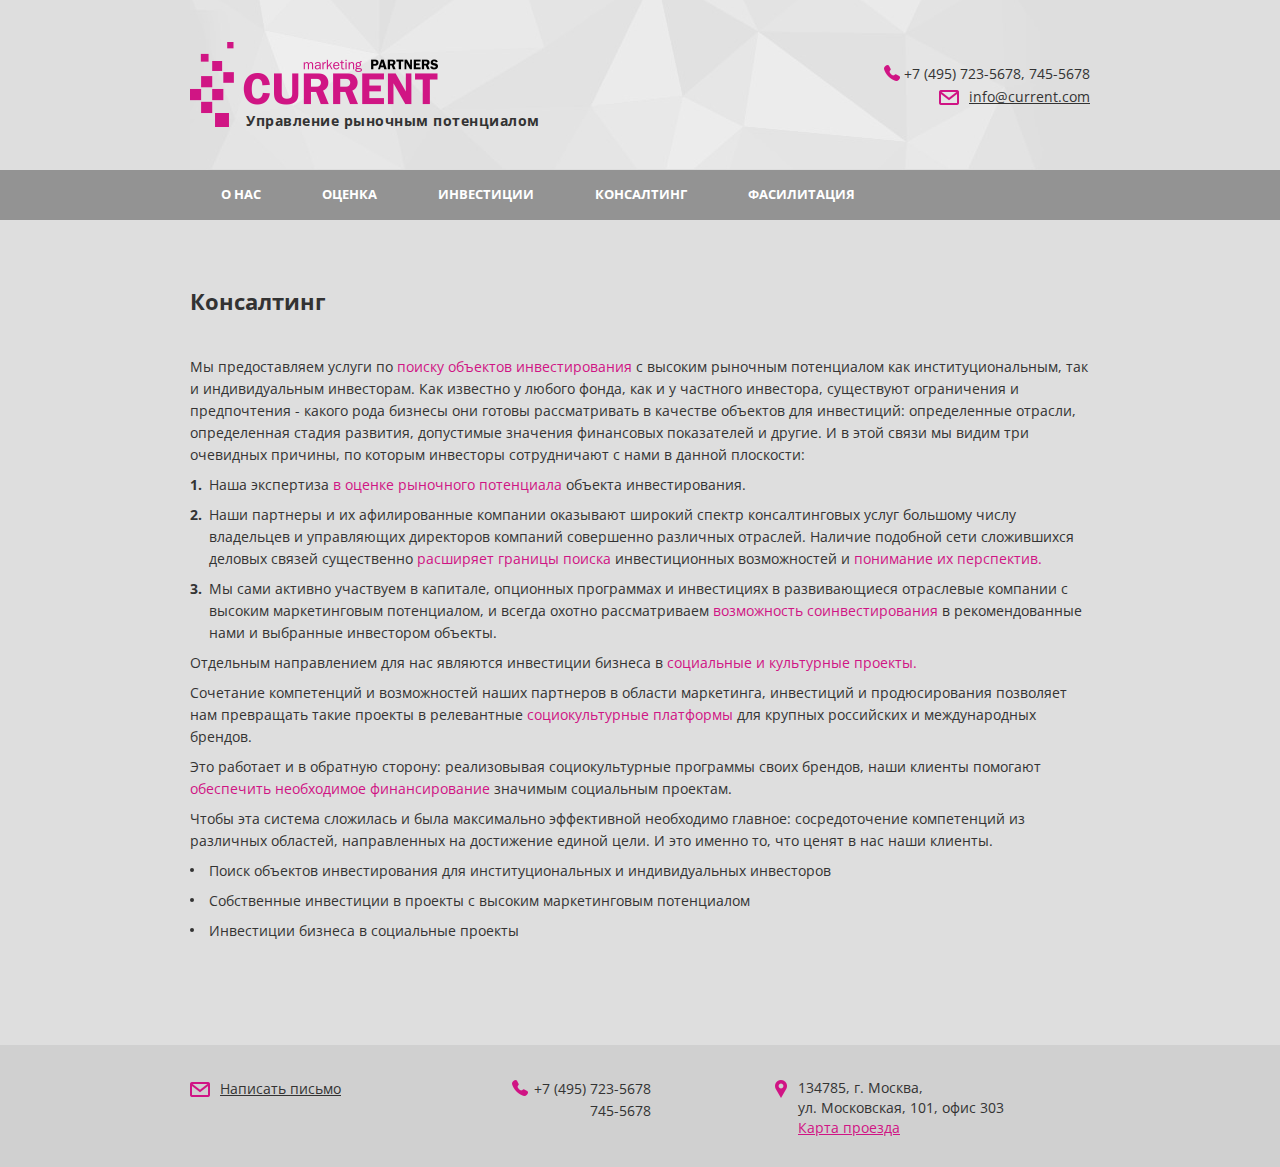
<file: index.html>
﻿<!DOCTYPE html>
<html lang="ru">
<head>
    <meta charset="UTF-8">
    <meta name="robots" content="noindex, nofollow">
    <meta name="viewport" content="user-scalable=no, width=device-width, initial-scale=1, maximum-scale=1">
    <meta name="format-detection" content="telephone=no">
    <meta name="format-detection" content="address=no">
    <title>Title</title>
    <link href='https://fonts.googleapis.com/css?family=Open+Sans:400,700,600,300' rel='stylesheet' type='text/css'>
    <link rel="stylesheet" href="css/main.css">
</head>
<body>

<!-- site -->
<div class="site">

    <!-- site__header -->
    <header class="site__header">

        <!-- site__header-wrap -->
        <div class="site__header-wrap">

            <!-- logo -->
            <h1 class="logo">
                <img src="img/logo.png" alt="Управление рыночным потенциалом">
                <span>Управление рыночным потенциалом</span>
            </h1>
            <!-- /logo -->

            <!-- site__header-tel -->
            <div class="site__header-tel">
                <a class="site__header-link" href="tel:+74957235678">+7 (495) 723-5678,</a>
                <a class="site__header-link" href="tel:+74957455678">745-5678</a>
            </div>
            <!-- /site__header-tel -->

            <!-- site__header-mail -->
            <a href="mailto:info@current.com" class="site__header-mail">
                info@current.com
            </a>
            <!-- /site__header-mail -->

        </div>
        <!-- /site__header-wrap -->

        <!-- header-menu -->
        <nav class="header-menu default">

            <!-- aside-menu__btn -->
            <button class="header-menu__btn"><span></span></button>
            <!-- /aside-menu__btn -->

            <!-- aside-menu__wrap -->
            <ul class="header-menu__wrap">
                <li class="header-menu__has-sub">
                    <span><a href="#">О нас</a></span>

                    <!-- header-menu__sub -->
                    <ul class="header-menu__sub">

                        <!-- header-menu__links -->
                        <li><a class="header-menu__links" href="#">Партнеры</a></li>
                        <li><a class="header-menu__links" href="#">Экспертный</a></li>
                        <li><a class="header-menu__links" href="#">Совет Клиенты</a></li>
                        <!-- /header-menu__links -->

                    </ul>
                    <!-- /header-menu__sub -->

                </li>
                <li>
                    <span><a href="#">Оценка</a></span>
                </li>
                <li>
                    <span><a href="#">Инвестиции</a></span>
                </li>
                <li>
                    <span><a href="#">Консалтинг</a></span>
                </li>
                <li>
                    <span><a href="#">Фасилитация</a></span>
                </li>
            </ul>
            <!-- /header-menu__wrap -->

        </nav>
        <!-- /header-menu -->

    </header>
    <!-- /site__header -->

    <div class="site__content">
        <h2>Консалтинг</h2>
        <p>Мы предоставляем услуги по <a href="#">поиску объектов инвестирования</a> с высоким рыночным потенциалом как институциональным, так и индивидуальным инвесторам. Как известно у любого фонда, как и у частного инвестора, существуют ограничения и предпочтения - какого рода бизнесы они готовы рассматривать в качестве объектов для инвестиций: определенные отрасли, определенная стадия развития, допустимые значения финансовых показателей и другие. И в этой связи мы видим три очевидных причины, по которым инвесторы сотрудничают с нами в данной плоскости:</p>
        <ol>
            <li>Наша экспертиза <a href="#">в оценке рыночного потенциала</a> объекта инвестирования.</li>
            <li>Наши партнеры и их афилированные компании оказывают широкий спектр консалтинговых услуг большому числу владельцев и управляющих директоров компаний совершенно различных отраслей. Наличие подобной сети сложившихся деловых связей существенно <a href="#">расширяет границы поиска</a> инвестиционных возможностей и <a href="#">понимание их перспектив.</a></li>
            <li>Мы сами активно участвуем в капитале, опционных программах и инвестициях в развивающиеся отраслевые компании с высоким маркетинговым потенциалом, и всегда охотно рассматриваем <a href="#">возможность соинвестирования</a> в рекомендованные нами и выбранные инвестором объекты.</li>
        </ol>
        <p>Отдельным направлением для нас являются инвестиции бизнеса в <a href="#">социальные и культурные проекты.</a></p>
        <p>Сочетание компетенций и возможностей наших партнеров в области маркетинга, инвестиций и продюсирования позволяет нам превращать такие проекты в релевантные <a href="#">социокультурные платформы</a> для крупных российских и международных брендов.</p>
        <p>Это работает и в обратную сторону: реализовывая социокультурные программы своих брендов, наши клиенты помогают <a href="#">обеспечить необходимое финансирование</a> значимым социальным проектам.</p>
        <p>Чтобы эта система сложилась и была максимально эффективной необходимо главное: сосредоточение компетенций из различных областей, направленных на достижение единой цели. И это именно то, что ценят в нас наши клиенты.</p>
        <ul>
            <li>Поиск объектов инвестирования для институциональных и индивидуальных инвесторов</li>
            <li>Собственные инвестиции в проекты с высоким маркетинговым потенциалом</li>
            <li>Инвестиции бизнеса в социальные проекты</li>
        </ul>
    </div>
    <!-- /site__content -->

    <!-- site__footer -->
    <footer class="site__footer">

        <!-- site__footer-layout -->
        <div class="site__footer-layout">

            <!-- header-mail -->
            <a href="mailto:info@current.com" class="site__footer-mail">
                Написать письмо
            </a>
            <!-- /header-mail -->

            <!-- header-tel -->
            <div class="site__footer-tel">
                <a class="tel-link" href="tel:+74957235678">+7 (495) 723-5678<span>,</span></a>
                <a class="tel-link" href="tel:+74957455678">745-5678</a>
            </div>
            <!-- /header-tel -->

            <!-- header-tel -->
            <div class="site__footer-map">
                <span>134785, г. Москва,</span>
                <span>ул. Московская, 101, офис 303</span>
                <a class="map-link" href="https://www.google.com.ua/maps/place/%D0%9C%D0%BE%D1%81%D0%BA%D0%BE%D0%B2%D1%81%D0%BA%D0%B0%D1%8F+%D1%83%D0%BB.,+101,+%D0%9C%D0%BE%D1%81%D0%BA%D0%B2%D0%B0,+%D0%A0%D0%BE%D1%81%D1%81%D0%B8%D1%8F,+119618/@55.6736899,37.4202393,17z/data=!3m1!4b1!4m2!3m1!1s0x46b54de59034d359:0x126c50695186b3b9?hl=ru" target="_blank">Карта проезда</a>
            </div>
            <!-- /header-tel -->

        </div>
        <!-- site__footer-layout -->

    </footer>
    <!-- site__footer -->

</div>
<!-- /site -->

<script src="js/jquery-2.1.3.min.js"></script>
<script src="js/jquery.main.js"></script>

</body>
</html>
</file>
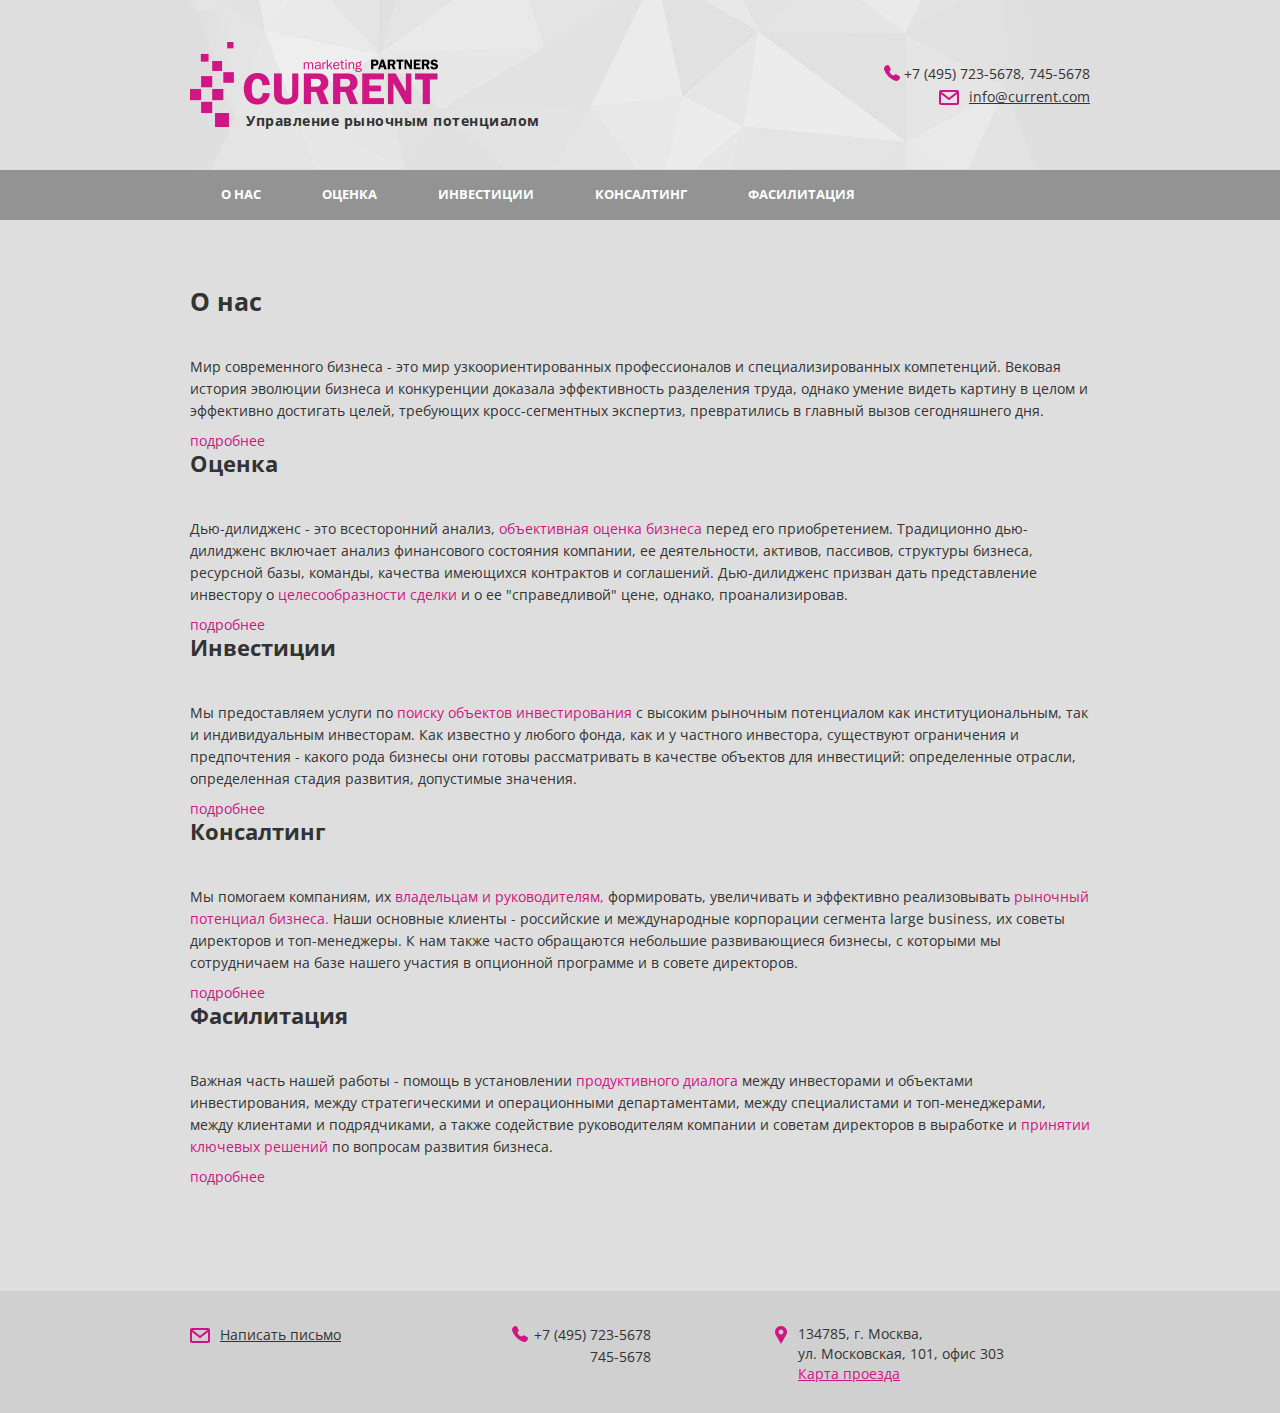
<file: current0.html>
<!DOCTYPE html>
<html lang="ru">
<head>
    <meta charset="UTF-8">
    <meta name="robots" content="noindex, nofollow">
    <meta name="viewport" content="user-scalable=no, width=device-width, initial-scale=1, maximum-scale=1">
    <meta name="format-detection" content="telephone=no">
    <meta name="format-detection" content="address=no">

    <title>Title</title>
    <link href='https://fonts.googleapis.com/css?family=Open+Sans:400,700,600,300' rel='stylesheet' type='text/css'>
    <link rel="stylesheet" href="css/main.css">

</head>
<body>

<!-- site -->
<div class="site">

    <!-- site__header -->
    <header class="site__header">

        <!-- site__header-wrap -->
        <div class="site__header-wrap">

            <!-- logo -->
            <h1 class="logo">
                <img src="img/logo.png" alt="Управление рыночным потенциалом">
                <span>Управление рыночным потенциалом</span>
            </h1>
            <!-- /logo -->

            <!-- site__header-tel -->
            <div class="site__header-tel">
                <a class="site__header-link" href="tel:+74957235678">+7 (495) 723-5678,</a>
                <a class="site__header-link" href="tel:+74957455678">745-5678</a>
            </div>
            <!-- /site__header-tel -->

            <!-- site__header-mail -->
            <a href="mailto:info@current.com" class="site__header-mail">
                info@current.com
            </a>
            <!-- /site__header-mail -->

        </div>
        <!-- /site__header-wrap -->

        <!-- header-menu -->
        <nav class="header-menu default">

            <!-- aside-menu__btn -->
            <button class="header-menu__btn"><span></span></button>
            <!-- /aside-menu__btn -->

            <!-- aside-menu__wrap -->
            <ul class="header-menu__wrap">
                <li class="header-menu__has-sub">
                    <span><a href="#">О нас</a></span>

                    <!-- header-menu__sub -->
                    <ul class="header-menu__sub">

                        <!-- header-menu__links -->
                        <li><a class="header-menu__links" href="#">Партнеры</a></li>
                        <li><a class="header-menu__links" href="#">Экспертный</a></li>
                        <li><a class="header-menu__links" href="#">Совет Клиенты</a></li>
                        <!-- /header-menu__links -->

                    </ul>
                    <!-- /header-menu__sub -->

                </li>
                <li>
                    <span><a href="#">Оценка</a></span>
                </li>
                <li>
                    <span><a href="#">Инвестиции</a></span>
                </li>
                <li>
                    <span><a href="#">Консалтинг</a></span>
                </li>
                <li>
                    <span><a href="#">Фасилитация</a></span>
                </li>
            </ul>
            <!-- /header-menu__wrap -->

        </nav>
        <!-- /header-menu -->

    </header>
    <!-- /site__header -->

    <!-- site__content -->
    <div class="site__content">
        <h1>О нас</h1>
        <p>Мир современного бизнеса - это мир узкоориентированных профессионалов и специализированных компетенций. Вековая история эволюции бизнеса и конкуренции доказала эффективность разделения труда, однако умение видеть картину в целом и эффективно достигать целей, требующих кросс-сегментных экспертиз, превратились в главный вызов сегодняшнего дня.</p>

        <!-- site__content-more -->
        <a class="site__content-more" href="#">подробнее</a>
        <!-- /site__content-more -->

        <!-- about -->
        <div class="about">

            <!-- about__item -->
            <div class="about__item">
                <h2>Оценка</h2>
                <p>Дью-дилидженс - это всесторонний анализ, <a href="#">объективная оценка бизнеса</a> перед его приобретением. Традиционно дью-дилидженс включает анализ финансового состояния компании, ее деятельности, активов, пассивов, структуры бизнеса, ресурсной базы, команды, качества имеющихся контрактов и соглашений. Дью-дилидженс призван дать представление инвестору о <a href="#">целесообразности сделки</a> и о ее "справедливой" цене, однако, проанализировав.</p>

                <!-- site__content-more -->
                <a class="site__content-more" href="#">подробнее</a>
                <!-- /site__content-more -->

            </div>
            <!-- about__item -->

            <!-- about__item -->
            <div class="about__item">
                <h2>Инвестиции</h2>
                <p>Мы предоставляем услуги по <a href="#">поиску объектов инвестирования</a> с высоким рыночным потенциалом как институциональным, так и индивидуальным инвесторам. Как известно у любого фонда, как и у частного инвестора, существуют ограничения и предпочтения - какого рода бизнесы они готовы рассматривать в качестве объектов для инвестиций: определенные отрасли, определенная стадия развития, допустимые значения.</p>

                <!-- site__content-more -->
                <a class="site__content-more" href="#">подробнее</a>
                <!-- /site__content-more -->

            </div>
            <!-- about__item -->


            <!-- about__item -->
            <div class="about__item">
                <h2>Консалтинг</h2>
                <p>Мы помогаем компаниям, их <a href="#">владельцам и руководителям,</a> формировать, увеличивать и эффективно реализовывать <a href="#">рыночный потенциал бизнеса.</a> Наши основные клиенты - российские и международные корпорации сегмента large business, их советы директоров и топ-менеджеры. К нам также часто обращаются небольшие развивающиеся бизнесы, с которыми мы сотрудничаем на базе нашего участия в опционной программе и в совете директоров.</p>

                <!-- site__content-more -->
                <a class="site__content-more" href="#">подробнее</a>
                <!-- /site__content-more -->

            </div>
            <!-- about__item -->

            <!-- about__item -->
            <div class="about__item">
                <h2>Фасилитация</h2>
                <p>Важная часть нашей работы - помощь в установлении <a href="#">продуктивного диалога</a> между инвесторами и объектами инвестирования, между стратегическими и операционными департаментами, между специалистами и топ-менеджерами, между клиентами и подрядчиками, а также содействие руководителям компании и советам директоров в выработке и <a href="#">принятии ключевых решений</a> по вопросам развития бизнеса.</p>

                <!-- site__content-more -->
                <a class="site__content-more" href="#">подробнее</a>
                <!-- /site__content-more -->

            </div>
            <!-- about__item -->

        </div>
        <!-- /about -->

    </div>
    <!-- /site__content -->

    <footer class="site__footer">

        <div class="site__footer-layout">

            <!-- header-mail -->
            <a href="mailto:info@current.com" class="site__footer-mail">
                Написать письмо
            </a>
            <!-- /header-mail -->

            <!-- header-tel -->
            <div class="site__footer-tel">
                <a class="tel-link" href="tel:+74957235678">+7 (495) 723-5678<span>,</span></a>
                <a class="tel-link" href="tel:+74957455678">745-5678</a>
            </div>
            <!-- /header-tel -->

            <!-- header-tel -->
            <div class="site__footer-map">
                <span>134785, г. Москва,</span>
                <span>ул. Московская, 101, офис 303</span>
                <a class="map-link" href="https://www.google.com.ua/maps/place/%D0%9C%D0%BE%D1%81%D0%BA%D0%BE%D0%B2%D1%81%D0%BA%D0%B0%D1%8F+%D1%83%D0%BB.,+101,+%D0%9C%D0%BE%D1%81%D0%BA%D0%B2%D0%B0,+%D0%A0%D0%BE%D1%81%D1%81%D0%B8%D1%8F,+119618/@55.6736899,37.4202393,17z/data=!3m1!4b1!4m2!3m1!1s0x46b54de59034d359:0x126c50695186b3b9?hl=ru" target="_blank">Карта проезда</a>
            </div>
            <!-- /header-tel -->

        </div>
        <!-- /site__footer-layout -->

    </footer>
    <!-- /site__footer -->

</div>
<!-- /site -->

<script src="js/jquery-2.1.3.min.js"></script>
<script src="js/jquery.main.js"></script>

</body>
</html>
</file>
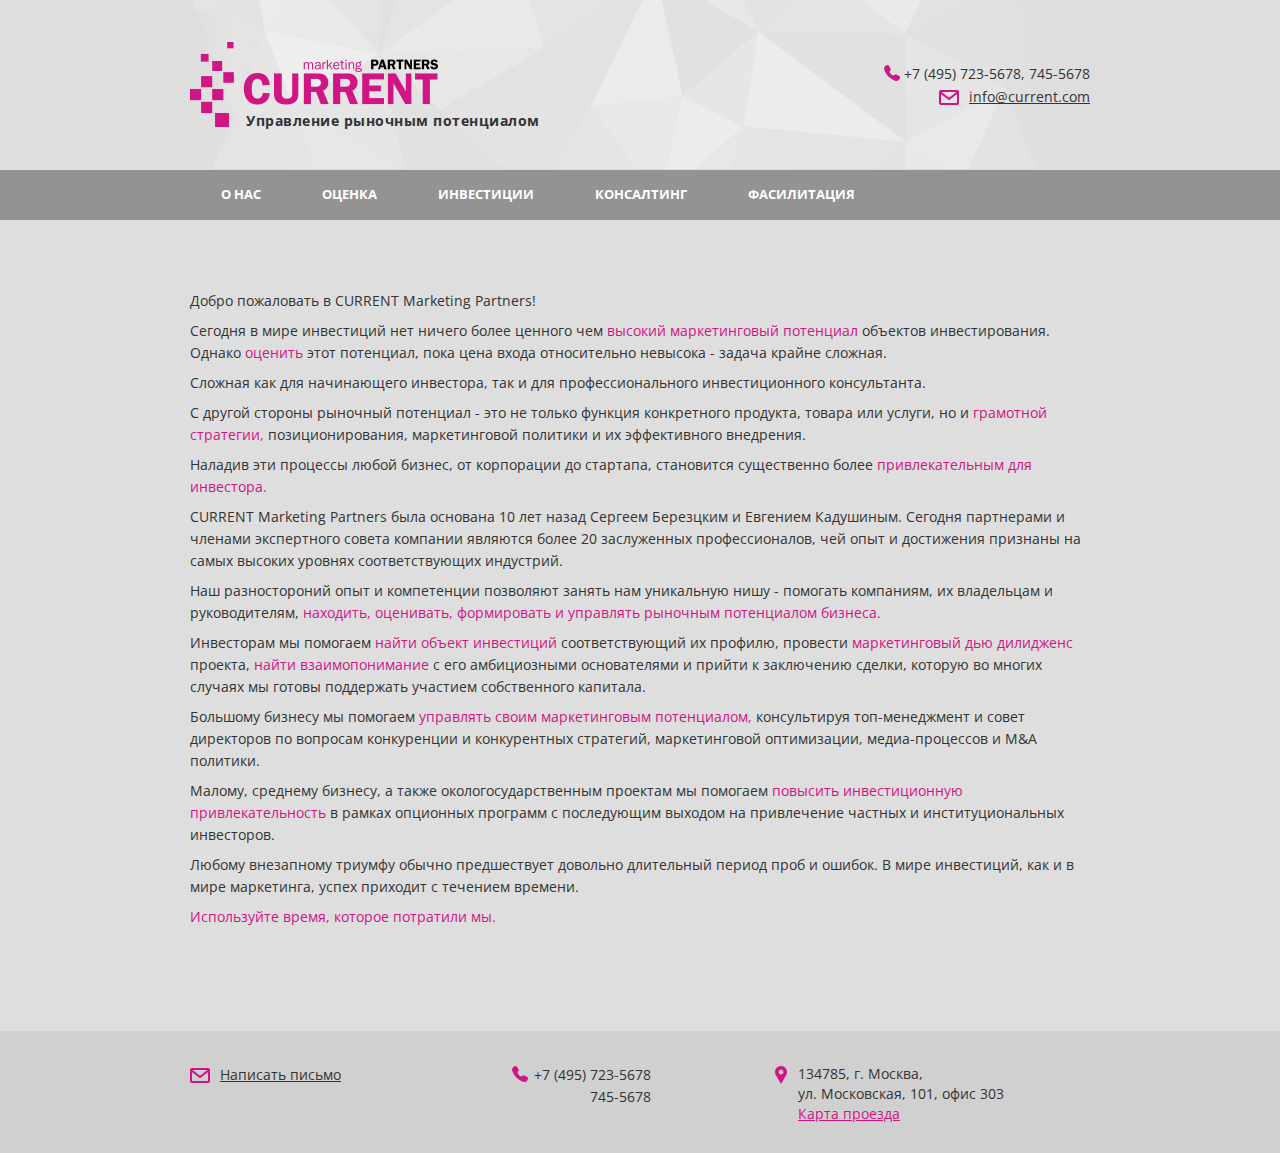
<file: inside.html>
<!DOCTYPE html>
<html lang="ru">
<head>
    <meta charset="UTF-8">
    <meta name="robots" content="noindex, nofollow">
    <meta name="viewport" content="user-scalable=no, width=device-width, initial-scale=1, maximum-scale=1">
    <meta name="format-detection" content="telephone=no">
    <meta name="format-detection" content="address=no">

    <title>Title</title>
    <link href='https://fonts.googleapis.com/css?family=Open+Sans:400,700,600,300' rel='stylesheet' type='text/css'>
    <link rel="stylesheet" href="css/main.css">

</head>
<body>

<!-- site -->
<div class="site">

    <!-- site__header -->
    <header class="site__header">

        <!-- site__header-wrap -->
        <div class="site__header-wrap">

            <!-- logo -->
            <h1 class="logo">
                <img src="img/logo.png" alt="Управление рыночным потенциалом">
                <span>Управление рыночным потенциалом</span>
            </h1>
            <!-- /logo -->

            <!-- site__header-tel -->
            <div class="site__header-tel">
                <a class="site__header-link" href="tel:+74957235678">+7 (495) 723-5678,</a>
                <a class="site__header-link" href="tel:+74957455678">745-5678</a>
            </div>
            <!-- /site__header-tel -->

            <!-- site__header-mail -->
            <a href="mailto:info@current.com" class="site__header-mail">
                info@current.com
            </a>
            <!-- /site__header-mail -->

        </div>
        <!-- /site__header-wrap -->

        <!-- header-menu -->
        <nav class="header-menu default">

            <!-- aside-menu__btn -->
            <button class="header-menu__btn"><span></span></button>
            <!-- /aside-menu__btn -->

            <!-- aside-menu__wrap -->
            <ul class="header-menu__wrap">
                <li class="header-menu__has-sub">
                    <span><a href="#">О нас</a></span>

                    <!-- header-menu__sub -->
                    <ul class="header-menu__sub">

                        <!-- header-menu__links -->
                        <li><a class="header-menu__links" href="#">Партнеры</a></li>
                        <li><a class="header-menu__links" href="#">Экспертный</a></li>
                        <li><a class="header-menu__links" href="#">Совет Клиенты</a></li>
                        <!-- /header-menu__links -->

                    </ul>
                    <!-- /header-menu__sub -->

                </li>
                <li>
                    <span><a href="#">Оценка</a></span>
                </li>
                <li>
                    <span><a href="#">Инвестиции</a></span>
                </li>
                <li>
                    <span><a href="#">Консалтинг</a></span>
                </li>
                <li>
                    <span><a href="#">Фасилитация</a></span>
                </li>
            </ul>
            <!-- /header-menu__wrap -->

        </nav>
        <!-- /header-menu -->

    </header>
    <!-- /site__header -->

    <!-- site__content -->
    <div class="site__content">
        <p>Добро пожаловать в CURRENT Marketing Partners!</p>
        <p>Сегодня в мире инвестиций нет ничего более ценного чем <a href="#">высокий маркетинговый потенциал</a> объектов инвестирования. Однако <a href="#">оценить</a> этот потенциал, пока цена входа относительно невысока - задача крайне сложная.</p>
        <p>Сложная как для начинающего инвестора, так и для профессионального инвестиционного консультанта.</p>
        <p>С другой стороны рыночный потенциал - это не только функция конкретного продукта, товара или услуги, но и <a href="#">грамотной стратегии,</a> позиционирования, маркетинговой политики и их эффективного внедрения.</p>
        <p>Наладив эти процессы любой бизнес, от корпорации до стартапа, становится существенно более <a href="#">привлекательным для инвестора.</a></p>
        <p>CURRENT Marketing Partners была основана 10 лет назад Сергеем Березцким и Евгением Кадушиным. Сегодня партнерами и членами экспертного совета компании являются более 20 заслуженных профессионалов, чей опыт и достижения признаны на самых высоких уровнях соответствующих индустрий.</p>
        <p>Наш разностороний опыт и компетенции позволяют занять нам уникальную нишу - помогать компаниям, их владельцам и руководителям, <a href="#">находить, оценивать, формировать и управлять рыночным потенциалом бизнеса.</a></p>
        <p>Инвесторам мы помогаем <a href="#">найти объект инвестиций</a> соответствующий их профилю, провести <a href="#">маркетинговый дью дилидженс</a>  проекта, <a href="#">найти взаимопонимание</a> с его амбициозными основателями и прийти к заключению сделки, которую во многих случаях мы готовы поддержать участием собственного капитала.</p>
        <p>Большому бизнесу мы помогаем <a href="#">управлять своим маркетинговым потенциалом, </a> консультируя топ-менеджмент и совет директоров по вопросам конкуренции и конкурентных стратегий, маркетинговой оптимизации, медиа-процессов и M&A политики.</p>
        <p>Малому, среднему бизнесу, а также окологосударственным проектам мы помогаем <a href="#">повысить инвестиционную привлекательность</a> в рамках опционных программ с последующим выходом на привлечение частных и институциональных инвесторов.</p>
        <p>Любому внезапному триумфу обычно предшествует довольно длительный период проб и ошибок. В мире инвестиций, как и в мире маркетинга, успех приходит с течением времени.</p>
        <p><a href="#">Используйте время, которое потратили мы.</a></p>
    </div>
    <!-- /site__content -->

    <footer class="site__footer">

        <div class="site__footer-layout">

            <!-- header-mail -->
            <a href="mailto:info@current.com" class="site__footer-mail">
                Написать письмо
            </a>
            <!-- /header-mail -->

            <!-- header-tel -->
            <div class="site__footer-tel">
                <a class="tel-link" href="tel:+74957235678">+7 (495) 723-5678<span>,</span></a>
                <a class="tel-link" href="tel:+74957455678">745-5678</a>
            </div>
            <!-- /header-tel -->

            <!-- header-tel -->
            <div class="site__footer-map">
                <span>134785, г. Москва,</span>
                <span>ул. Московская, 101, офис 303</span>
                <a class="map-link" href="https://www.google.com.ua/maps/place/%D0%9C%D0%BE%D1%81%D0%BA%D0%BE%D0%B2%D1%81%D0%BA%D0%B0%D1%8F+%D1%83%D0%BB.,+101,+%D0%9C%D0%BE%D1%81%D0%BA%D0%B2%D0%B0,+%D0%A0%D0%BE%D1%81%D1%81%D0%B8%D1%8F,+119618/@55.6736899,37.4202393,17z/data=!3m1!4b1!4m2!3m1!1s0x46b54de59034d359:0x126c50695186b3b9?hl=ru" target="_blank">Карта проезда</a>
            </div>
            <!-- /header-tel -->

        </div>
        <!-- /site__footer-layout -->

    </footer>
    <!-- /site__footer -->

</div>
<!-- /site -->

<script src="js/jquery-2.1.3.min.js"></script>
<script src="js/jquery.main.js"></script>

</body>
</html>
</file>
<file: css/main.css>
@charset "utf-8";
/* --------------- Style to null --------------- */
*{-moz-box-sizing:border-box;box-sizing:border-box;}html,body,div,span,h1,h2,h3,h4,h5,h6,p,em,img,strong,sub,sup,b,u,i,dl,dt,dd,ol,ul,li,fieldset,form,label,table,tbody,tfoot,thead,tr,th,td,article,aside,canvas,details,figcaption,figure,a,footer,header,hgroup,menu,nav,section,summary,time,mark,audio,video{border:0;outline:0;vertical-align:baseline;background:transparent;font-size:100%;margin:0;padding:0;}a{background:transparent;}table{border-collapse:collapse;border-spacing:0;}td,td img{vertical-align:top;}input,select,button,textarea{font-size:12px;font-family:Arial, Helvetica, sans-serif;margin:0;}input[type="text"],input[type="password"],textarea,input[type="email"],input[type="phone"],input[type="number"]{font:12px Arial, Helvetica, sans-serif;padding:0;}input[type="checkbox"]{vertical-align:bottom;}input[type="radio"]{vertical-align:text-bottom;}sub{vertical-align:sub;font-size:smaller;}sup{vertical-align:super;font-size:smaller;}article,aside,details,figcaption,figure,footer,header,hgroup,menu,nav,section{display:block;}ul,ol{list-style:none;}html{overflow-y:scroll;overflow-x:auto;}html,body{height:100%;}body{line-height:1;color:#000;text-align:left;z-index:1;position:relative;}input [type='text']{padding:0;}textarea{resize:none;overflow:auto;}label,input[type="button"],input[type="submit"],button{cursor:pointer;}input[type="button"],input[type="reset"],input[type="submit"],button,input[type="text"],input[type="password"],textarea,input[type="email"],input[type="tel"],input[type="phone"],input[type="number"]{-webkit-appearance:none;}a,a:visited,a:hover,a:focus,a:active{text-decoration:none;}input[type="submit"]::-moz-focus-inner,button::-moz-focus-inner{border:0;padding:0;}input:invalid{outline:none;-moz-box-shadow:none;border:none;}::-ms-clear{display:none;}input,textarea,input[type="search"]:focus,:focus{outline:none;}
/* --------------- Style to null --------------- */

/*
    main styles
    version: 18.04.2016

    placeholder

    fonts

    site

    header-menu

    logo
*/

/* --------------- site --------------- */
.site {
    min-height: 100%;
    min-width: 320px;
    overflow: hidden;
    position: relative;
    z-index: 1;
    background: #dedede;
    font: 14px/22px "Open Sans","sans-serif";
    color: #333333;
}
.site:after {
    content: '';
    display: block;
    clear: both;
    width: 100%;
    height: 140px;
}
.site__content {
    position: relative;
    z-index: 2;
    padding: 0 15px 30px;
}
.site__header {
    position: relative;
    z-index: 3;
    height: 105px;
    margin-bottom: 20px;
    background: url("../img/header-bg.jpg") no-repeat center;
}
.site__footer {
    z-index: 2;
    position: absolute;
    left: 0;
    right: 0;
    bottom: 0;
    height: 140px;
    background: #d0d0d0;
}
.site__footer-layout {
    width: 100%;
    height: 140px;
    padding: 10px 15px 0;
}
.site__content h1{
    padding: 0 0 44px;
    font-size: 25px;
}
.site__content h2{
    padding: 0 0 20px;
    font-size: 22px;
}
.site__content h3{
    padding: 0 0 40px;
    font-size: 20px;
}
.site__content h4{
    padding: 0 0 20px;
    font-size: 18px;
    font-style: italic;
}
.site__content h5{
    padding: 0 0 30px;
    font-size: 16px;
}
.site__content h6{
    padding: 0 0 30px;
    font-size: 30px;
}
.site__content a{
    color: #d01484;
}
.site__content a:hover{
    text-decoration: underline;
}
.site__content p{
    margin-bottom: 8px;
}
.site__content span{
    color: #d01484;
}
.site__content ol{
    counter-reset: li;
    list-style: none;
}
.site__content ol li:before {
    counter-increment: li;
    content: counters(li,".") ".";
    position: absolute;
    left: 0;
    font-weight: bold;
}
.site__content li{
    position: relative;
    padding-left: 19px;
    margin-bottom: 8px;
    font-size: 14px;
}
.site__content ul li:before {
    content: "";
    position: absolute;
    top: 8px;
    left: 0;
    width: 4px;
    height: 4px;
    border-radius: 50%;
    background: #333333;
}
.site__content table{
    width: 100%;
    border: 1px solid #333333;
    margin-bottom: 16px;
}
.site__content table thead tr{
    height: 28px;
    text-align: center;
    color: #fff;
    background: #939393;
}
.site__content table thead tr th{
    vertical-align: middle;
}
.site__content table tbody tr td, .site__content tbody tr th{
    text-align: center;
    vertical-align: middle;
    padding: 16px 0 13px;
    color: #000;
    font-weight: 300;
    font-size: 14px;
    border: 1px solid #245098;

}
.site__content table tbody tr th{
    background: #d0d0d0;
    padding: 18px 0 16px;
}
.site__content table tbody tr td{
    border: 1px solid #333333;
}
.site__content img[align=left] {
    margin: 0 10px 10px 0;
    float: left;
}
.content img[align=right] {
    margin: 0 0 10px 10px;
    float: right;
}
.site__content dl {
    margin: 0 0 15px 0;
}
.site__content dt {
    font-weight: bold;
    margin-bottom: 2px;
}
.site__content dd {
    margin-bottom: 5px;
}
.site__content hr {
    height: 1px;
    border: none;
    color: #333333;
    background: #939393;
    margin: 10px 0;
    clear: both;
}
.site__footer-mail{
    display: block;
    position: relative;
    width: 250px;
    padding-left: 30px;
    margin: 0 auto 5px;
    color: #333;
    text-decoration: underline;
}
.site__footer-mail:hover{
    text-decoration: none;
}
.site__footer-mail:before{
    position: absolute;
    width:20px;
    height:15px;
    top: 4px;
    left: 0;
    background: url("../img/icon-mail.png") no-repeat center;
    content: "";
}
.site__footer-tel{
    position: relative;
    width: 250px;
    padding-left: 20px;
    margin: 0 auto 5px;
}
.site__footer-tel:before{
    position: absolute;
    width:16px;
    height:16px;
    top:2px;
    left: 0;
    background: url("../img/icon-phone.png") no-repeat center;
    content: "";
}
.site__footer-layout .tel-link{
    display: inline-block;
    vertical-align: top;
    color: #333;
    cursor: default;
}
.site__footer-map{
    position: relative;
    width: 250px;
    padding-left: 23px;
    margin: 0 auto 10px;
}
.site__footer-map:before{
    position: absolute;
    width:12px;
    height:18px;
    top:2px;
    left: 0;
    background: url("../img/icon-map.png") no-repeat center;
    content: "";
}
.site__footer-layout .map-link{
    display: block;
    color: #d01484;
    text-decoration: underline;
}
.site__footer-layout .map-link:hover{
    text-decoration: none;
}
.site__footer-map span{
    display: block;
}
.site__header-mail{
    position: absolute;
    top: 79px;
    left: 8px;
    padding-left: 30px;
    color: #333;
    text-decoration: underline;
}
.site__header-mail:hover{
    text-decoration: none;
}
.site__header-mail:before{
    position: absolute;
    width:20px;
    height:15px;
    top: 4px;
    left: 0;
    background: url("../img/icon-mail.png") no-repeat center;
    content: "";
}
.site__header-tel{
    position: absolute;
    top: 57px;
    left: 8px;
    padding-left: 20px;
}
.site__header-tel:before{
    position: absolute;
    width:16px;
    height:16px;
    top:2px;
    left: 0;
    background: url("../img/icon-phone.png") no-repeat center;
    content: "";
}
.site__header-link{
    display: inline-block;
    vertical-align: top;
    color: #333;
    cursor: default;
}
/* --------------- /site --------------- */

/* --------------- header-menu --------------- */
.header-menu {
    position: relative;
    font: 13px 'Open Sans', sans-serif;
    font-weight: 600;
}
.header-menu.active .header-menu__btn > span {
    background: transparent;
}
.header-menu.active .header-menu__btn > span:before {
    transform: rotate(45deg);
    bottom: 0;
}
.header-menu.active .header-menu__btn > span:after {
    transform: rotate(-45deg);
    top: 0;
}
.header-menu a, .header-menu a:visited {
    display: block;
    font-size: 13px;
    color: #808080;
    font-weight: 700;
    text-decoration: underline;
    -webkit-transition: color .3s ease;
    transition: color .3s ease;
}
.header-menu__btn {
    border: none;
    padding: 0;
    position: absolute;
    top: 33px;
    right: 13px;
    width: 44px;
    height: 40px;
    padding-left: 12px;
    background: #D01484;
    border-radius: 5px;
    font-size: 16px;
    text-align: left;
    font-weight: 600;
    color: #fff;
    transition: all .3s ease;
    -webkit-transition: all .3s ease;
}
.header-menu__btn:hover{
    opacity: .8;
}
.header-menu__btn > span {
    display: inline-block;
    vertical-align: middle;
    width: 20px;
    height: 2px;
    margin: -2px 23px 0  0;
    background: #333;
    position: relative;
    border-radius: 2px;
}
.header-menu__btn > span:before, .header-menu__btn > span:after {
    display: block;
    width: 20px;
    height: 2px;
    position: absolute;
    background: #333;
    left: 0;
    content: '';
    -webkit-transition: all .3s ease;
    transition: all .3s ease;
    border-radius: 2px;
}
.header-menu__btn > span:before {
    bottom: 320%;
}
.header-menu__btn > span:after {
    top: 320%;
}
.header-menu__wrap {
    position: absolute;
    z-index: 2;
    top: 105px;
    width: 230px;
    margin-right: -100%;
    border-radius: 5px;
    background: #BFBABA;
    color: #fff;
    text-align: left;
    cursor: default;
    right: 0;
    -webkit-transition: margin .3s ease;
    transition: margin .3s ease;
}
.header-menu.active .header-menu__wrap {
    margin-right: 0;
}
.header-menu__wrap a:hover {
    color:#2d4b9b;
    text-decoration: underline;
}
.header-menu__wrap span{
    display: block;
    padding: 11px 15px 11px 28px;
    margin-top: 0;
    font-size: 14px;
    line-height: 18px;
    text-decoration: underline;
}
.header-menu .header-menu__wrap span a{
    color: #fff;
}
.header-menu .header-menu__has-sub span a{
    pointer-events: none;
    text-decoration: none;
}
.header-menu .header-menu__has-sub span a:hover{
    text-decoration: none;
}
.header-menu__wrap>li{
    position: relative;
    padding: 0;
    line-height: 24px;
    margin-bottom: 0;
    transition: color .3s ease;
    -webkit-transition: color .3s ease;
    cursor: pointer;
}
.header-menu__wrap .header-menu__has-sub:before{
    position: absolute;
    top: 17px;
    border: solid transparent;
    content: " ";
    height: 0;
    width: 0;
    pointer-events: none;
    border-color: rgba(163, 163, 163, 0);
    border-top-color: #fff;
    border-width: 5px 5px 0 5px;
    left: 13px;
    transform: rotate(-90deg);
    -webkit-transform: rotate(-90deg);
    transition: all .3s ease;
    -webkit-transition: all .3s ease;
}
.header-menu__wrap>li.open:before{
    transform: rotate(0deg);
    -webkit-transform: rotate(0deg);
}
.header-menu__wrap>li.open span{
    color: #d01484;
    text-decoration: none;
}
.header-menu__wrap>li a:hover, .header-menu__wrap>li span:hover{
    color: #fff;
    text-decoration: none;
}
.header-menu__wrap ul{
    display: none;
    margin-left: 42px;
}
.header-menu__wrap ul li{
    padding: 0;
    margin: 5px 0;
    cursor: pointer;
    transition: background .3s ease;
    -webkit-transition: background .3s ease;
}
.header-menu__wrap ul li:hover{
}
/* --------------- /header-menu --------------- */

/* --------------- logo --------------- */
.logo {
    position: absolute;
    width: 300px;
    top: 5px;
    left: 10px;
    color: #333333;
}
.logo img{
    width: 124px;
    height: 42px;
}
.logo span{
    position: absolute;
    top: 32px;
    left: 26px;
    letter-spacing: 0;
    line-height: 13px;
    font-size: 10px;
}
/* --------------- /logo --------------- */

@media (min-width: 768px){

    /* --------------- site --------------- */
    .site__header{
        height: 170px;
        margin-bottom: 120px;
    }
    .site:after{
        height: 122px;
    }
    .site__content h2 {
        padding: 0 0 44px;
    }
    .site__footer{
        height: 122px;
    }
    .site__footer-layout{
        padding: 33px 15px 0;
        text-align: justify;
        height: 122px;
    }
    .site__footer-layout:after{
        display: inline-block;
        width: 100%;
        content: "";
    }
    .site__footer-mail {
        display: inline-block;
        vertical-align: top;
        width: 22%;
    }
    .site__footer-tel {
        display: inline-block;
        vertical-align: top;
        width: 139px;
        text-align: right;
    }
    .site__footer-tel span{
        display: none;
    }
    .site__footer-map {
        display: inline-block;
        vertical-align: top;
        width: 35%;
        line-height: 20px;
    }
    .site__header-wrap{
        position: relative;
        max-width: 900px;
        height: 170px;
        margin: 0 auto;
    }
    .site__header-tel {
        display: block;
        top: 63px;
        right: 15px;
        left: auto;
    }
    .site__header-mail {
        display: block;
        top: 86px;
        right: 15px;
        left: auto;
    }
    /* --------------- /site --------------- */

    /* --------------- header-menu --------------- */
    .header-menu__btn{
        display: none;
    }
    .header-menu__wrap{
        position: relative;
        max-width: 900px;
        width: initial;
        height: 50px;
        margin: 0 auto;
        top: 0;
        border-radius: 0;
        background: transparent;
    }
    .header-menu__wrap ul {
        display: block;
    }
    .header-menu {
        position: absolute;
        width: 100%;
        height: 50px;
        bottom: -50px;
        padding: 0;
        background: #939393;
    }
    .header-menu.fixed {
        position: fixed;
        top: 0;
        right: 0;
        left: 0;
        z-index: 3;
    }
    .header-menu.default {
        width:100%;
    }
    .header-menu.transbg {
        background-color: rgba(147, 147, 147, 0.78)!important
    }
    .header-menu__wrap span {
        display: inline-block;
        height: 50px;
        font-size: 13px;
        padding: 15px 31px 0 31px;
        text-decoration: none;
        text-transform: uppercase;
        font-weight: 700;
        transition: background .3s ease;
        -webkit-transition: background .3s ease;
    }
    .header-menu__wrap span:hover{
        background: #d01484;
    }
    .header-menu__wrap>li {
        position: static;
        display: inline-block;
        margin-right: -4px;
    }
    .header-menu__wrap>li:before {
        display: none;
    }
    .header-menu__wrap li:hover ul.header-menu__sub{
        display: block !important;
        opacity: 1;
        visibility: visible;
        background: #DEDEDE;
    }
    ul.header-menu__sub{
        position: absolute;
        opacity: 0;
        visibility: hidden;
        width: 768px;
        left: 0;
        top: 50px;
        margin: 0;
        padding-left: 5px;
        overflow: hidden;
        border-bottom: 2px solid #d1d1d1;
        transition: opacity .3s ease, visibility .3s ease;
        -webkit-transition: opacity .3s ease, visibility .3s ease;
    }
    ul.header-menu__sub li{
        display: inline-block;
        padding: 9px 20px 11px 10px;
    }
    ul.header-menu__sub li a{
        text-decoration: none;
    }
    ul.header-menu__sub li a:hover{
        color:#d01484;
    }
    .header-menu .header-menu__wrap span a{
        text-decoration: none;
    }
    /* --------------- /header-menu --------------- */

    /* --------------- logo --------------- */
    .logo {
        position: absolute;
        top: 42px;
        width: 400px;
    }
    .logo img{
        width: 248px;
        height: 85px;
    }
    .logo span {
        position: absolute;
        top: 71px;
        left: 56px;
        letter-spacing: .5px;
        line-height: 16px;
        font-size: 14px;
    }
    /* --------------- /logo --------------- */
}

@media (min-width: 940px){
    /* --------------- site --------------- */
    .site {

    }
    .site__header{

    }
    .site__content{
        width: 900px;
        margin: 0 auto 103px;
        padding: 0;
    }
    .site__footer-layout{
        width: 900px;
        padding: 33px 0 0;
        margin: 0 auto;
    }
    .site__header-mail,
    .site__header-tel{
        right: 0;
    }
    /* --------------- /site --------------- */

    /* --------------- header-menu --------------- */
    ul.header-menu__sub{
        width: 900px;
    }
    .header-menu .header-menu__has-sub span a{
        pointer-events: auto;
    }
    /* --------------- /header-menu --------------- */

    /* --------------- logo --------------- */
    .logo {
        left: 0;
    }
    /* --------------- /logo --------------- */
}
</file>
